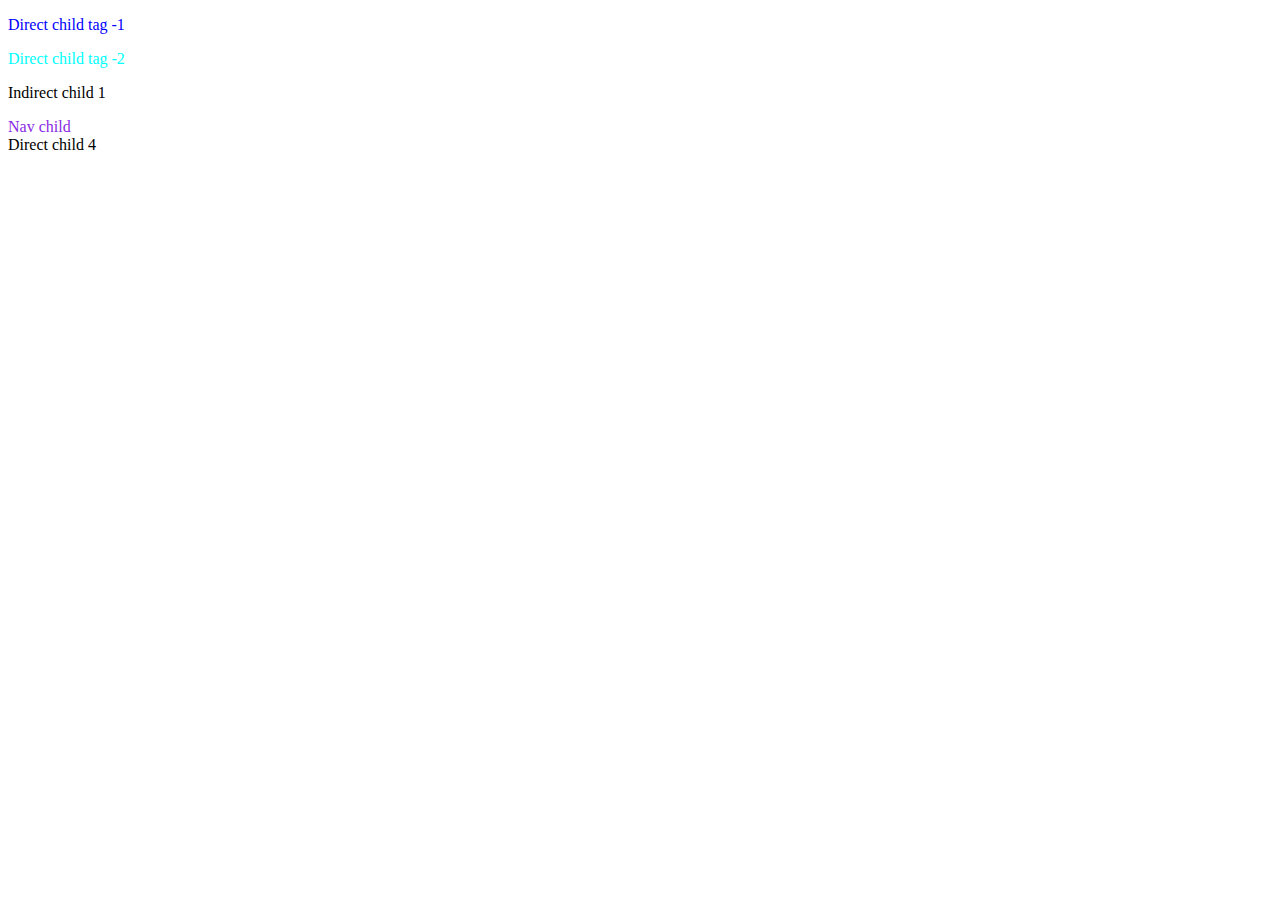
<file: index.html>
<!DOCTYPE html>
<html lang="en">
<head>
    <meta charset="UTF-8">
    <meta name="viewport" content="width=device-width, initial-scale=1.0">
    <title>combinator selector</title>
    <link rel="stylesheet" href="style.css">
</head>
<body>
    <article>
        <p class="p1">Direct child tag -1</p>
        <P class="p2">Direct child tag -2</P>
        <main>
            <p class="p3">Indirect child 1</p>
            <div class="p4"> 
                <aside>
                <nav>Nav child</nav>
            </aside>
            </div>
            
        </main>
        <span>Direct child 4</span>
    </article>
    

    
</body>
</html>
</file>
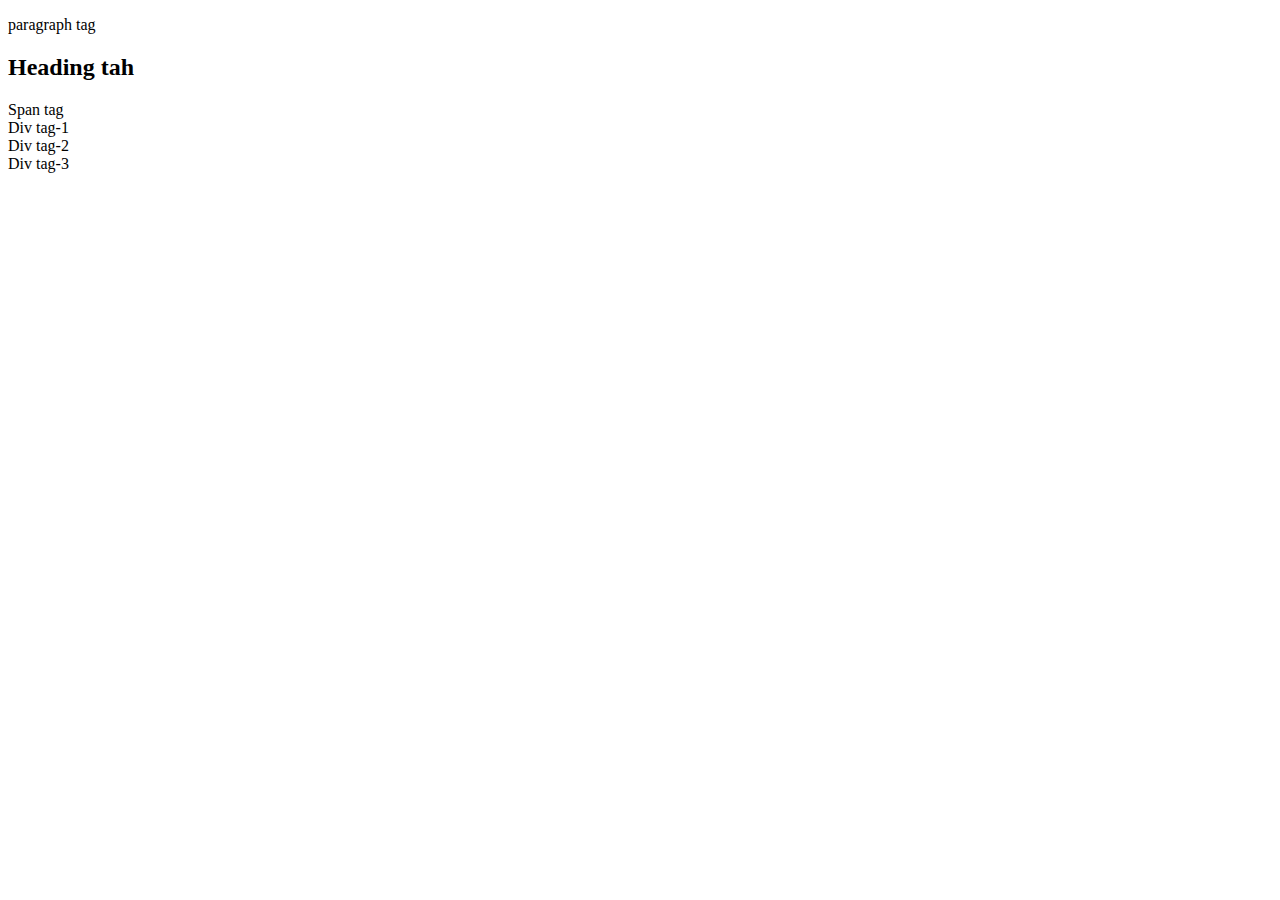
<file: index1.html>
<!DOCTYPE html>
<html lang="en">
<head>
    <meta charset="UTF-8">
    <meta name="viewport" content="width=device-width, initial-scale=1.0">
    <title>combinator selector</title>
    <link rel="stylesheet" href="style.css">
</head>
<body>
    <article>
        <p>paragraph tag</p>
        <h2>Heading tah</h2>
        <span>Span tag</span>
        
        <div class="d1">Div tag-1</div>
        <div>Div tag-2</div>
        <div>Div tag-3</div>

    </article>
    
</body>
</html>
</file>
<file: style.css>
article > .p1{
    color: blue;
}
article > .p2{
    color: aqua;
}
article > main > .p1{
    color: brown;
}
article nav{
    color: blueviolet;
}
/* article > p + h2 + span{
    color: red;
}
article > p ~ .d1{
    background-color: aqua;
} */
</file>
